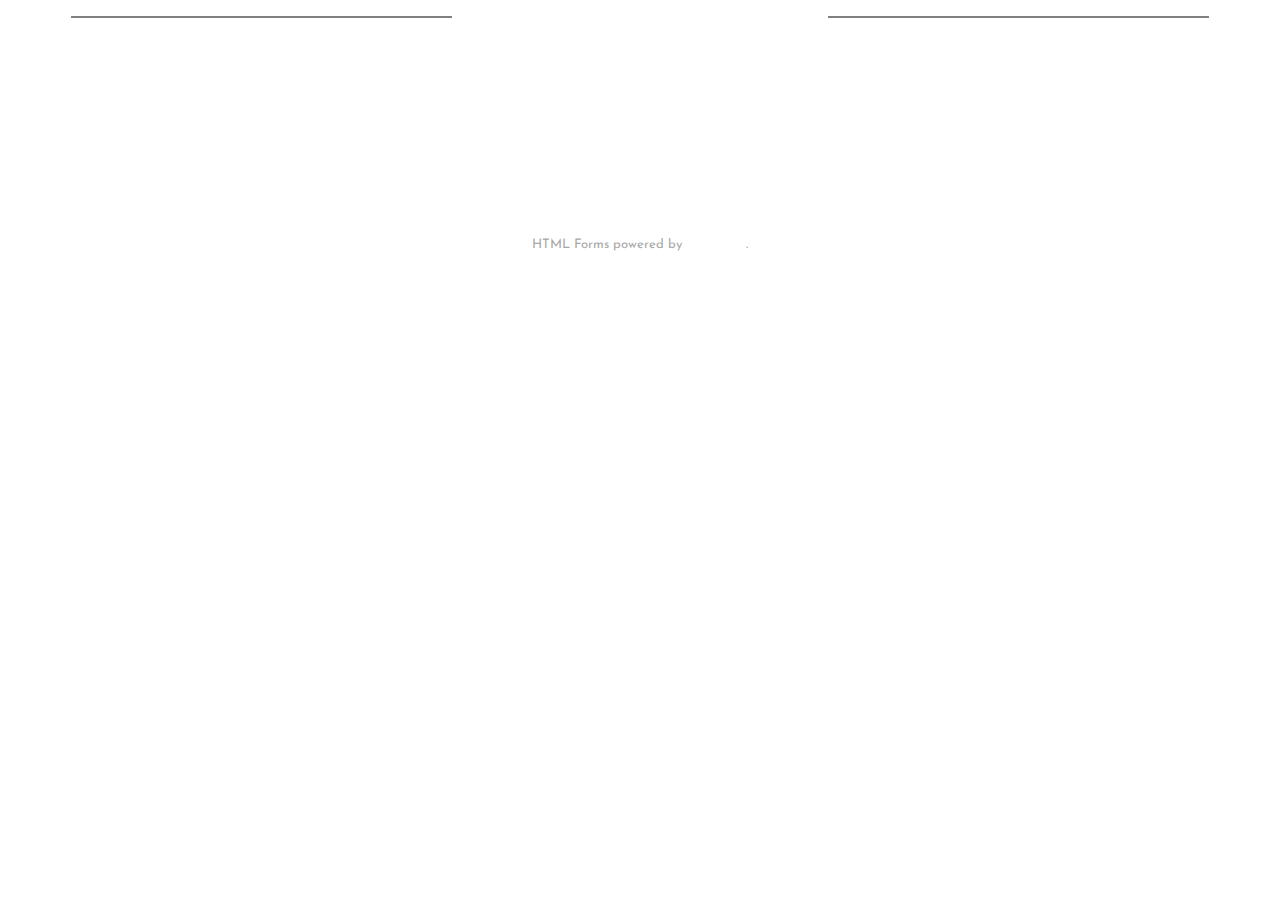
<file: Contact.html>
<!doctype html>
<html>
  <head>
    <link rel="stylesheet" href="//maxcdn.bootstrapcdn.com/font-awesome/4.3.0/css/font-awesome.min.css">
    <link href='http://fonts.googleapis.com/css?family=Pacifico' rel='stylesheet' type='text/css'>
    <link href='http://fonts.googleapis.com/css?family=Josefin+Sans' rel='stylesheet' type='text/css'>
    <meta charset="UTF-8">
    <title>Contact &gt; VanFrias</title>
    <style>
      body{
        background-image:url("https://static.pexels.com/photos/6675/flight-mountains-sky-flying.jpeg");
        color: white;
        font-family: 'Josefin Sans', sans-serif;
        text-align: center;
        top: 50%;
        background-size: cover;
      }
      
      h1 {
        color: white;
        font-size: 60px;
        font-family: 'Pacifico', cursive;
      }
      a {
        color: white;
        text-decoration: none;
        font-size: 20px;
      }
      hr {
        color: lightgrey;
        display: inline-block;
        margin: 5px;
        margin-right: 25px;
        margin-left: 25px;
      }
      table {
       margin-left: auto;
       margin-right: auto;
      }
    </style>
  </head>
  <body>
    <hr width="30%" size="2" align="left" noshade>
   <a href="index.html">Home</a>
   <a href="AboutMe.html">About</a>
   <a href="projects.html">Work</a>
   <a href="Contact.html"><u>Contact</u></a>
   <a href="resume.html">Resume</a>
   <hr width="30%" size="2" align="right" noshade>
  <h1>Contact</h1>
  
<div id="wufoo-z194hbv1wofzig">
Fill out my <a href="https://vfrias1290.wufoo.com/forms/z194hbv1wofzig">online form</a>.
</div>
<div id="wuf-adv" style="font-family:inherit;font-size: small;color:#a7a7a7;text-align:center;display:block;">HTML Forms powered by <a href="http://www.wufoo.com">Wufoo</a>.</div>
<script type="text/javascript">var z194hbv1wofzig;(function(d, t) {
var s = d.createElement(t), options = {
'userName':'vfrias1290',
'formHash':'z194hbv1wofzig',
'autoResize':true,
'height':'579',
'async':true,
'host':'wufoo.com',
'header':'show',
'ssl':true};
s.src = ('https:' == d.location.protocol ? 'https://' : 'http://') + 'www.wufoo.com/scripts/embed/form.js';
s.onload = s.onreadystatechange = function() {
var rs = this.readyState; if (rs) if (rs != 'complete') if (rs != 'loaded') return;
try { z194hbv1wofzig = new WufooForm();z194hbv1wofzig.initialize(options);z194hbv1wofzig.display(); } catch (e) {}};
var scr = d.getElementsByTagName(t)[0], par = scr.parentNode; par.insertBefore(s, scr);
})(document, 'script');</script>

<center><iframe src="https://www.google.com/maps/embed?pb=!1m18!1m12!1m3!1d14368.88757397371!2d-80.29188575!3d25.79625265!2m3!1f0!2f0!3f0!3m2!1i1024!2i768!4f13.1!3m3!1m2!1s0x88d9b74d4eb94ac1%3A0x989fdae0cba2f8e1!2sMiami+International+Airport!5e0!3m2!1sen!2sus!4v1434579920044" width="600" height="450" frameborder="0" style="border:0"></iframe></center>


  
  
   <a href="https://www.facebook.com/vanessa.frias1"><i class="fa fa-facebook-official fa-4x"></i></a>
   <a href="https://www.linkedin.com/pub/vanessa-frias/b8/159/b91"><i class="fa fa-linkedin-square fa-4x"></i></a>
   <a href=https://twitter.com/vfrias1290><i class="fa fa-twitter-square fa-4x"></i></a>
  </body>
</html>
</file>
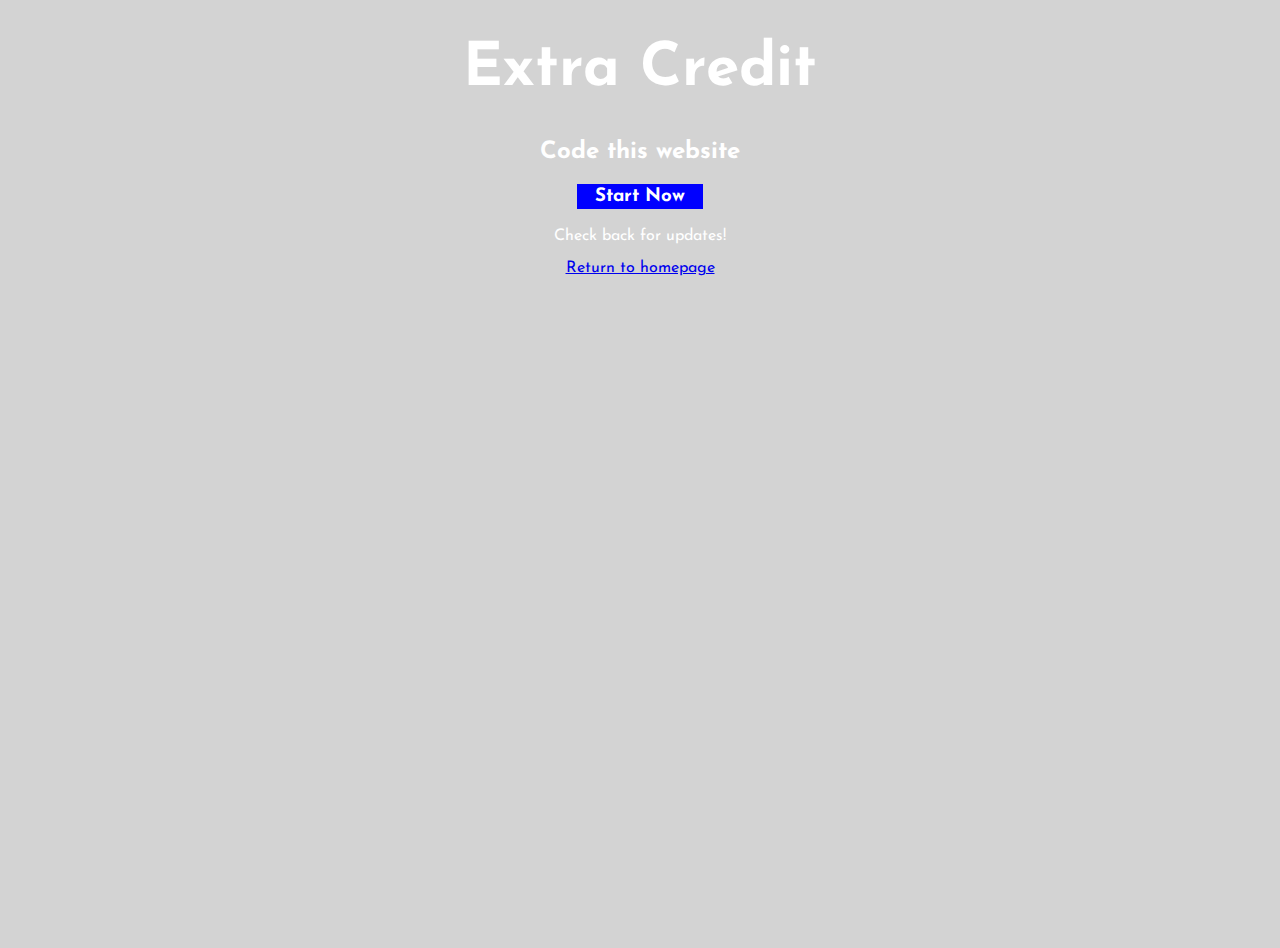
<file: midterm-extra-credit.html>
<!doctype html>
<html>
  <head>
    <link href='http://fonts.googleapis.com/css?family=Josefin+Sans' rel='stylesheet' type='text/css'>
    <title>VanessaWebpage</title>
    <style>
      body{
        background-image: url(http://static.pexels.com/wp-content/uploads/2015/03/bridge-jetty-landing-stage-5115.jpeg);
        background-size: cover;
        height: 900px;
        background-color: lightgrey;
        color: white;
        font-family: 'Josefin Sans', sans-serif;
        text-align: center;
      }
      
      h1 {
        color: white;
        font-size: 60px;
        font-family: 'Josefin Sans', sans-serif;
      }
      #greeting {
        
      }
      h3 {
        background-color: blue;
        border: 3px solid blue;
        width: 120px;
      }
    </style>
  </head>
  <body>
<section>

    <h1>Extra Credit</h1>
    <h2>Code this website</h2>
    <center><h3>Start Now</h3></center>
    <p>Check back for updates!</p>
    <p><a href="index.html">Return to homepage</a></p>

</section>
  </body>
</html>
</file>
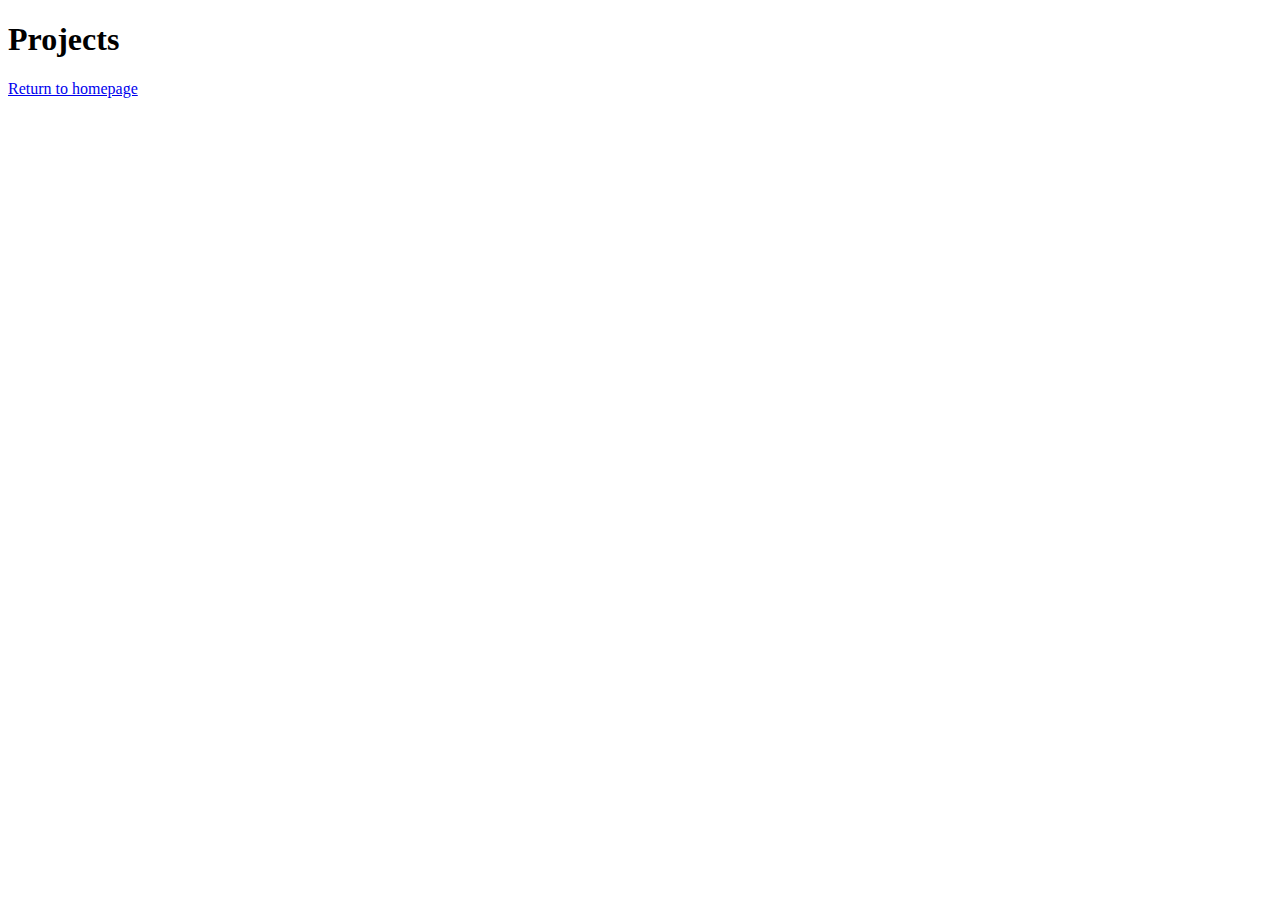
<file: Projects.html>
<!doctype html>
<html>
  <head>
    <meta charset="UTF-8">
    <title>Projects &gt; VanFrias</title>
  </head>
  <body>
  <h1>Projects</h1>
  <p><a href="index.html">Return to homepage</a></p>
  </body>
</html>
</file>
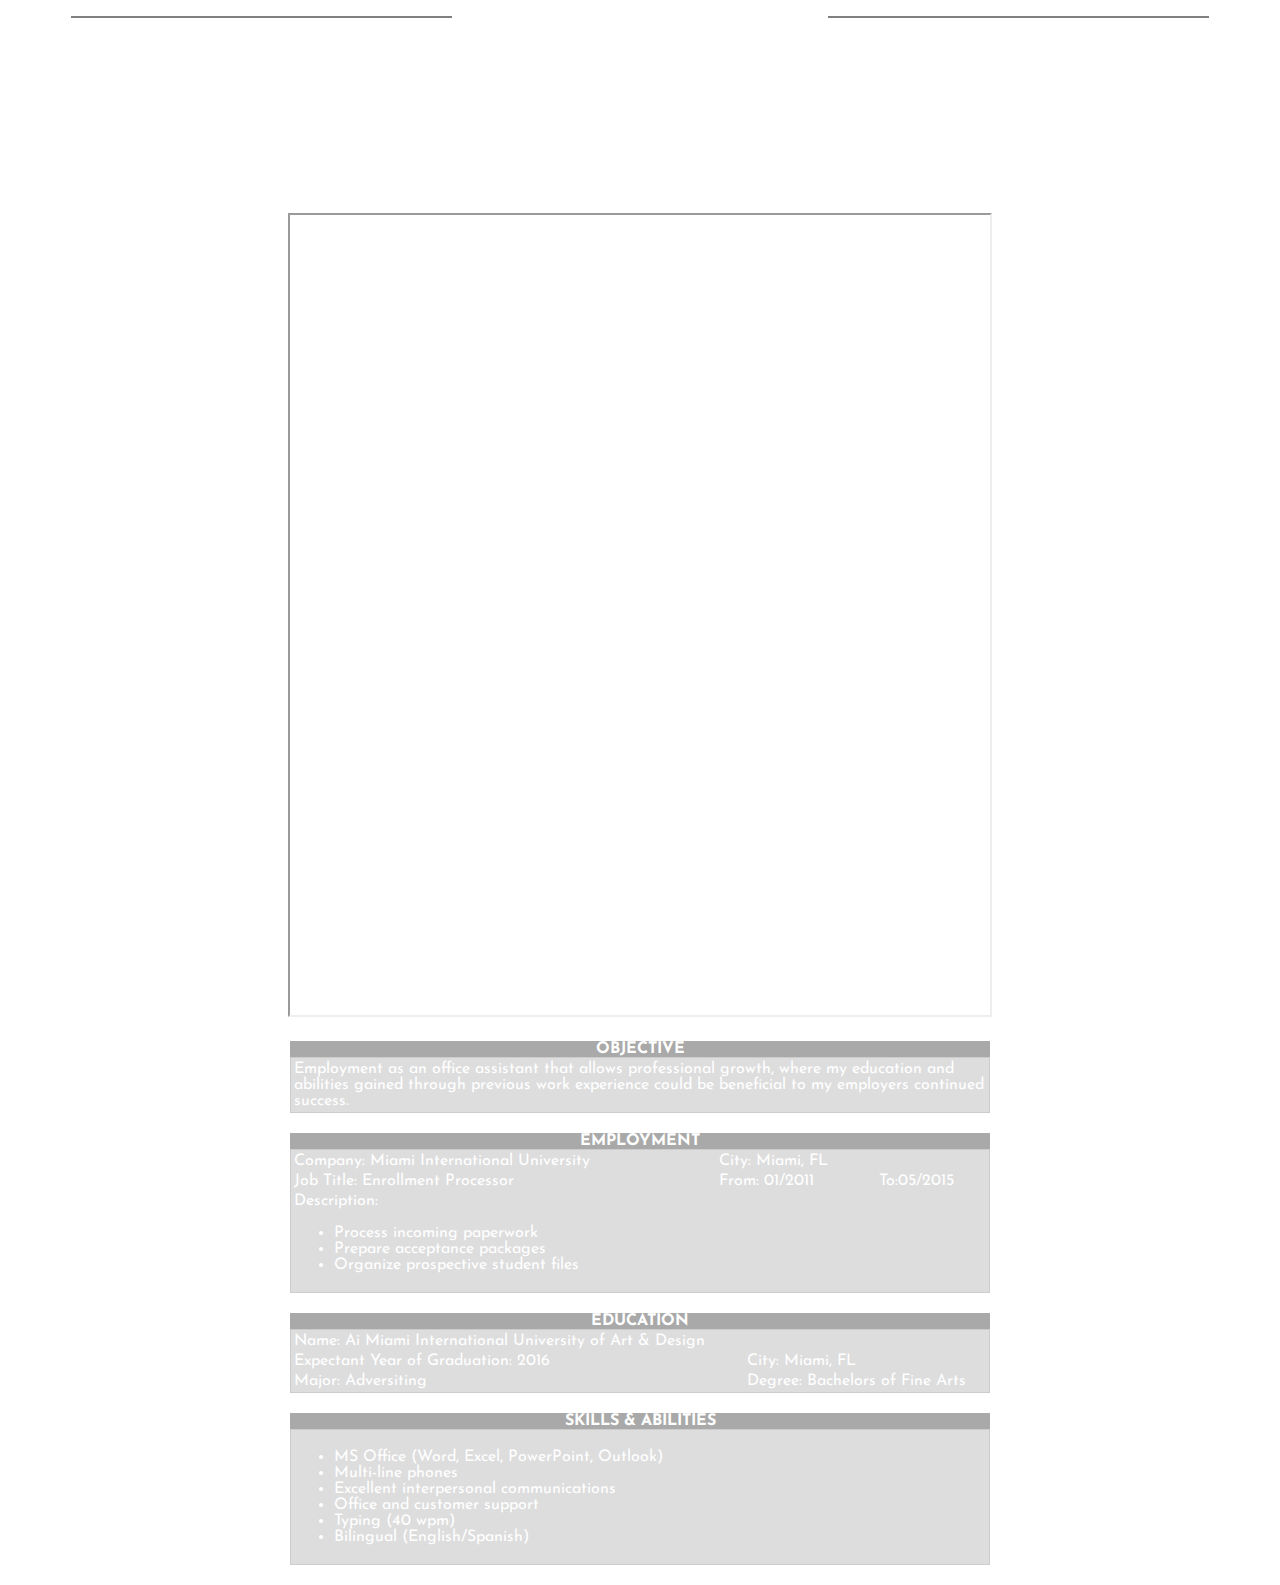
<file: resume.html>
<!doctype html>
<html>
<head>
    <link href='http://fonts.googleapis.com/css?family=Pacifico' rel='stylesheet' type='text/css'>
    <link href='http://fonts.googleapis.com/css?family=Josefin+Sans' rel='stylesheet' type='text/css'>
<title>Vanessa Frias Resume</title>
<style>
  body {
    background-image:url("https://static.pexels.com/photos/6675/flight-mountains-sky-flying.jpeg");
    color: white;
    font-family: 'Josefin Sans', sans-serif;
    top: 50%;
    background-size: cover;
  }
  caption {
    font-weight: bold;
    text-transform: uppercase;
    background-color: darkgrey;
    color: white;
  }
  table {
    width: 700px;
    border: 1px solid #CCC;
    background-color: #DDD;
    margin: 20px;
    margin-left: auto;
    margin-right: auto;
  }
  h1 {
    color: white;
    font-size: 60px;
    font-family: 'Pacifico', cursive;
    text-align: center;
  }
  a {
    color: white;
    text-decoration: none;
    text-align: center;
    font-size: 20px;
   }
   nav {
       text-align: center;
   }
   hr {
   color: lightgrey;
   display: inline-block;
   margin: 5px;
   margin-right: 25px;
   margin-left: 25px;
 }
</style>
</head>
<body>
   <nav>
    <hr width="30%" size="2" align="left" noshade>
   <a href="index.html">Home</a>
   <a href="AboutMe.html">About</a>
   <a href="projects.html">Work</a>
   <a href="Contact.html">Contact</a>
   <a href="resume.html"><u>Resume</u></a>
   <hr width="30%" size="2" align="right" noshade>
   </nav>
<h1>Resume</h1>
<center><iframe src="https://docs.google.com/document/d/1cygV7y0pOK-pPeW0-mlFO9LZKZL2bwp-gOyd4R96Rlg/pub?embedded=true" width= "700px" height= "800px"></iframe></center>
<table align="center">
  <caption>Objective</caption>
  <tr>
   <td>Employment as an office assistant that allows professional growth, where my education and abilities gained through 
       previous work experience could be beneficial to my employers continued success.</td>
  </tr>
</table>
<table align="center">
  <caption>Employment</caption>
  <tr>
    <td>Company: Miami International University</td>
    <td>City: Miami, FL</td>
  </tr>
  <tr>
    <td>Job Title: Enrollment Processor</td>
    <td>From: 01/2011</td>
    <td>To:05/2015</td>
  </tr>
  <td>
    Description:
    <ul>
      <li>Process incoming paperwork</li>
      <li>Prepare acceptance packages</li>
      <li>Organize prospective student files</li>
    </ul>
  </td>
</table>
<table align="center">
  <caption>Education</caption>
  <tr>
    <td>Name: Ai Miami International University of Art & Design</td>
  </tr>
  <tr>
    <td>Expectant Year of Graduation: 2016</td>
    <td>City: Miami, FL</td>
  </tr>
  <tr>
    <td>Major: Adversiting</td>
    <td>Degree: Bachelors of Fine Arts</td>
  </tr>
<table align="center">
  <caption>Skills & Abilities</caption>
  <tr>
    <td><ul>
      <li>MS Office (Word, Excel, PowerPoint, Outlook)</li>
      <li>Multi-line phones</li>
      <li>Excellent interpersonal communications</li>
      <li>Office and customer support</li>
      <li>Typing (40 wpm)</li>
      <li>Bilingual (English/Spanish)</li>
    </ul>
    </td>
  </tr>
</table>
</body>
</html>
</file>
